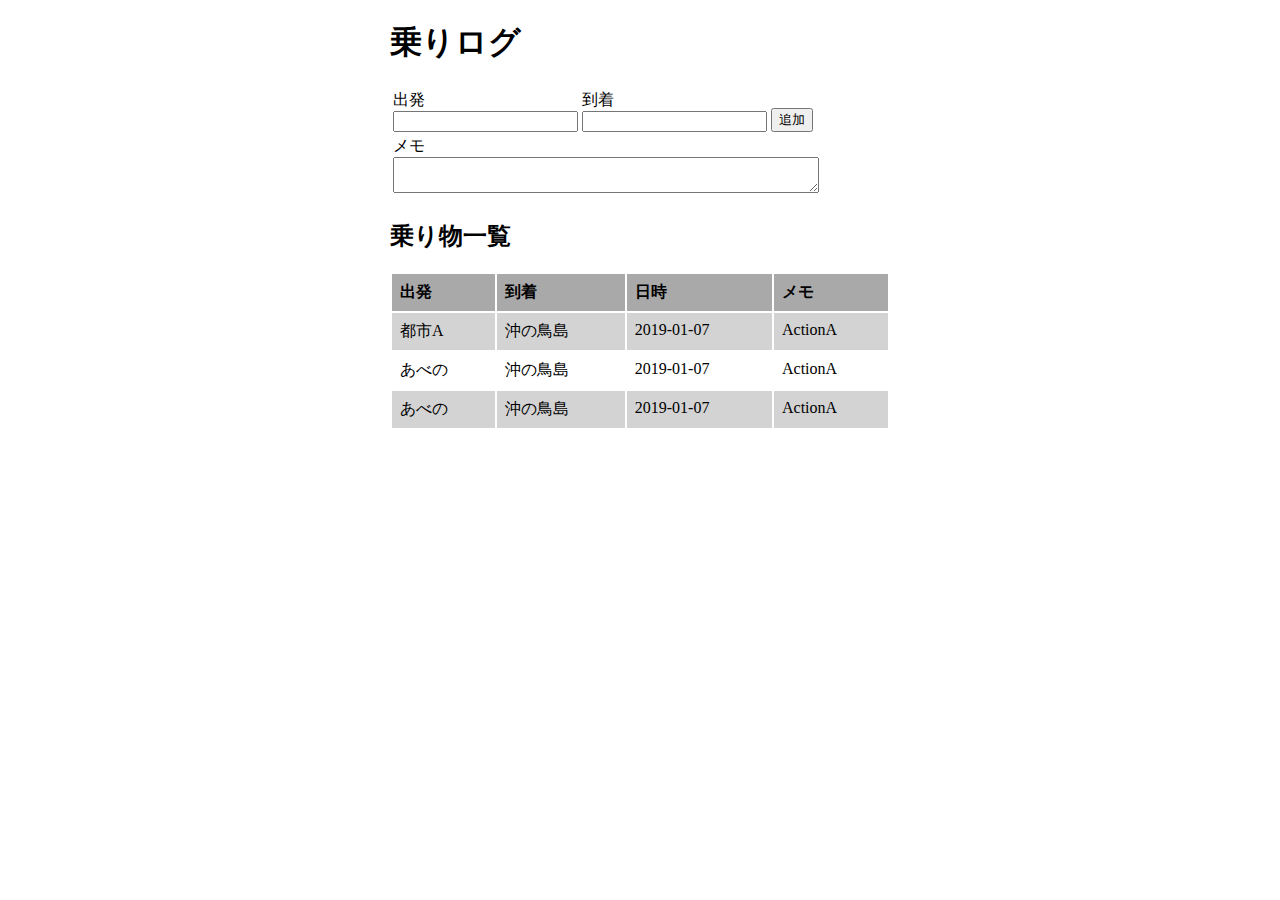
<file: static/index.html>
<!DOCTYPE html>
<html lang="ja">
<head>
    <meta charset="UTF-8">
    <title>TestNorilog</title>
    <link rel="stylesheet" href="main.css" type="text/css">
</head>
<body>
<h1>乗りログ</h1>
<form action="/save" method="post">
    <table>
        <tr>
            <td>
                <label for="start">出発</label></br>
                <input id="start" type="text" name="start"/>
            </td>
            <td>
                <label for="finish">到着</label></br>
                <input id="finish" type="text" name="finish"/>
            </td>
            <td>
                <br/>
                <button>追加</button>
            </td>
        </tr>
        <tr>
            <td colspan="3">
                <label for="memo">メモ</label>
                <textarea id="memo" name="memo"></textarea>
            </td>
        </tr>
    </table>
</form>

<h2>乗り物一覧</h2>
<table class="list">
    <tr>
        <th>出発</th>
        <th>到着</th>
        <th>日時</th>
        <th>メモ</th>
    </tr>
    <tr>
        <td>都市A</td>
        <td>沖の鳥島</td>
        <td>2019-01-07</td>
        <td>ActionA</td>
    </tr>
    <tr>
        <td>あべの</td>
        <td>沖の鳥島</td>
        <td>2019-01-07</td>
        <td>ActionA</td>
    </tr>
    <tr>
        <td>あべの</td>
        <td>沖の鳥島</td>
        <td>2019-01-07</td>
        <td>ActionA</td>
    </tr>
</table>
</body>
</html>
</file>
<file: static/main.css>
body {
    width: 500px;
    text-align: left;
    margin-left: auto;
    margin-right: auto;
}

textarea {
    width: 100%;
}

table.list {
    width: 100%;
}

table.list tr:nth-child(even) {
    background-color: lightgray;
}

table.list th {
    padding: 0.5em;
    background-color: darkgray;
}

table.list td{
    padding: 0.5em;
    vertical-align: top;
}
</file>
